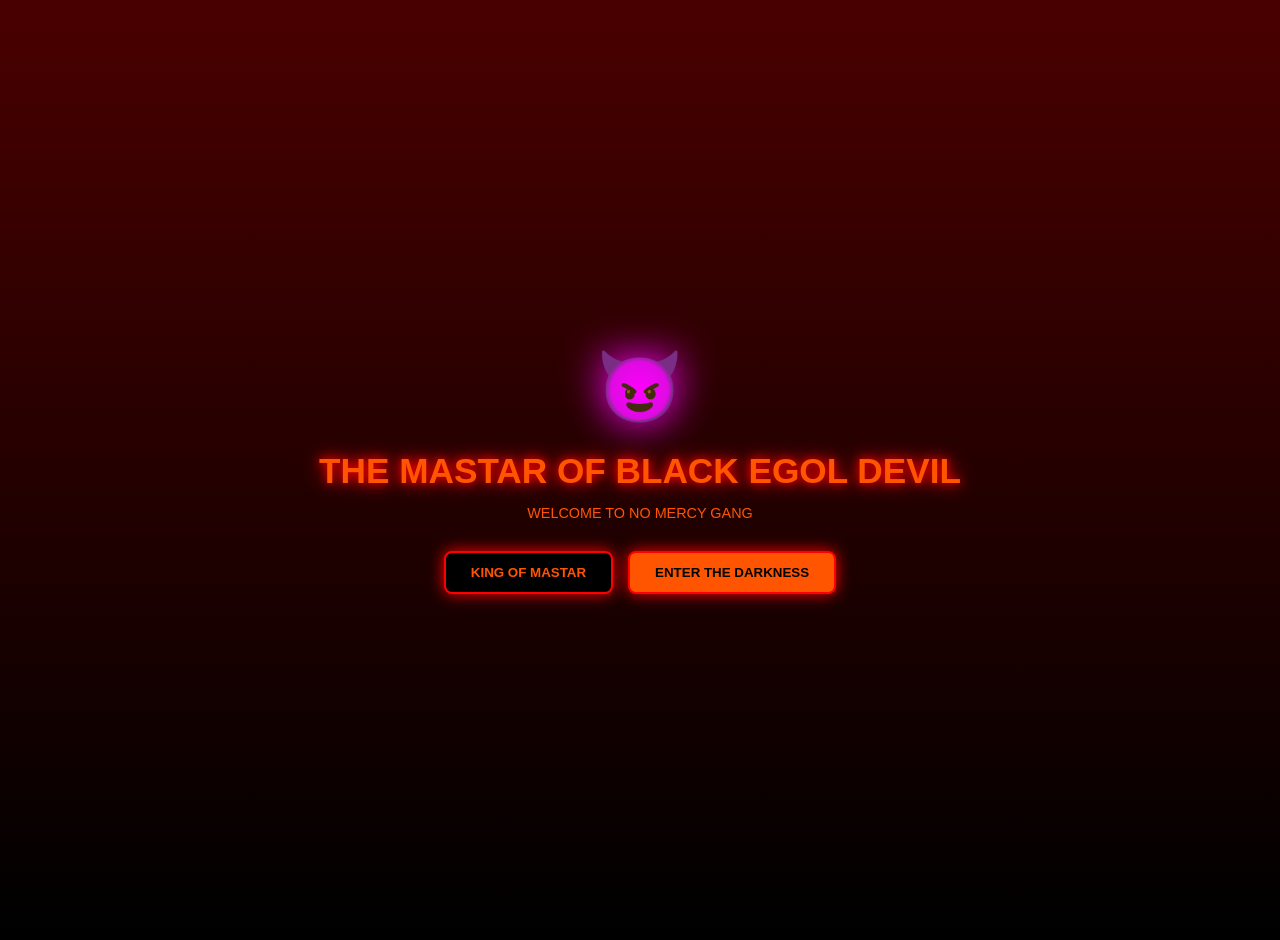
<file: Mastar- Niha/index.html>
<!DOCTYPE html>
<html lang="en">
<head>
<meta charset="UTF-8">
<meta name="viewport" content="width=device-width, initial-scale=1.0">
<title>NO MERCY GANG</title>
<link rel="stylesheet" href="style.css">
</head>
<body class="welcome-bg">

<div class="welcome-box">
  <div class="devil-icon">😈</div>
  
  <h1>THE MASTAR OF BLACK EGOL DEVIL</h1>
  <p class="subtitle">WELCOME TO NO MERCY GANG</p>
  
  <div class="btn-group">
    <button class="btn-red">KING OF MASTAR</button>
   <button class="btn-orange" onclick="window.location.href='Kingdom.html'">ENTER THE DARKNESS</button>
  </div>
</div>

<script>
function showForm(){
  window.location.href = "Kingdom.html"; // form er page er nam
}
</script>

</body>
</html>
</file>
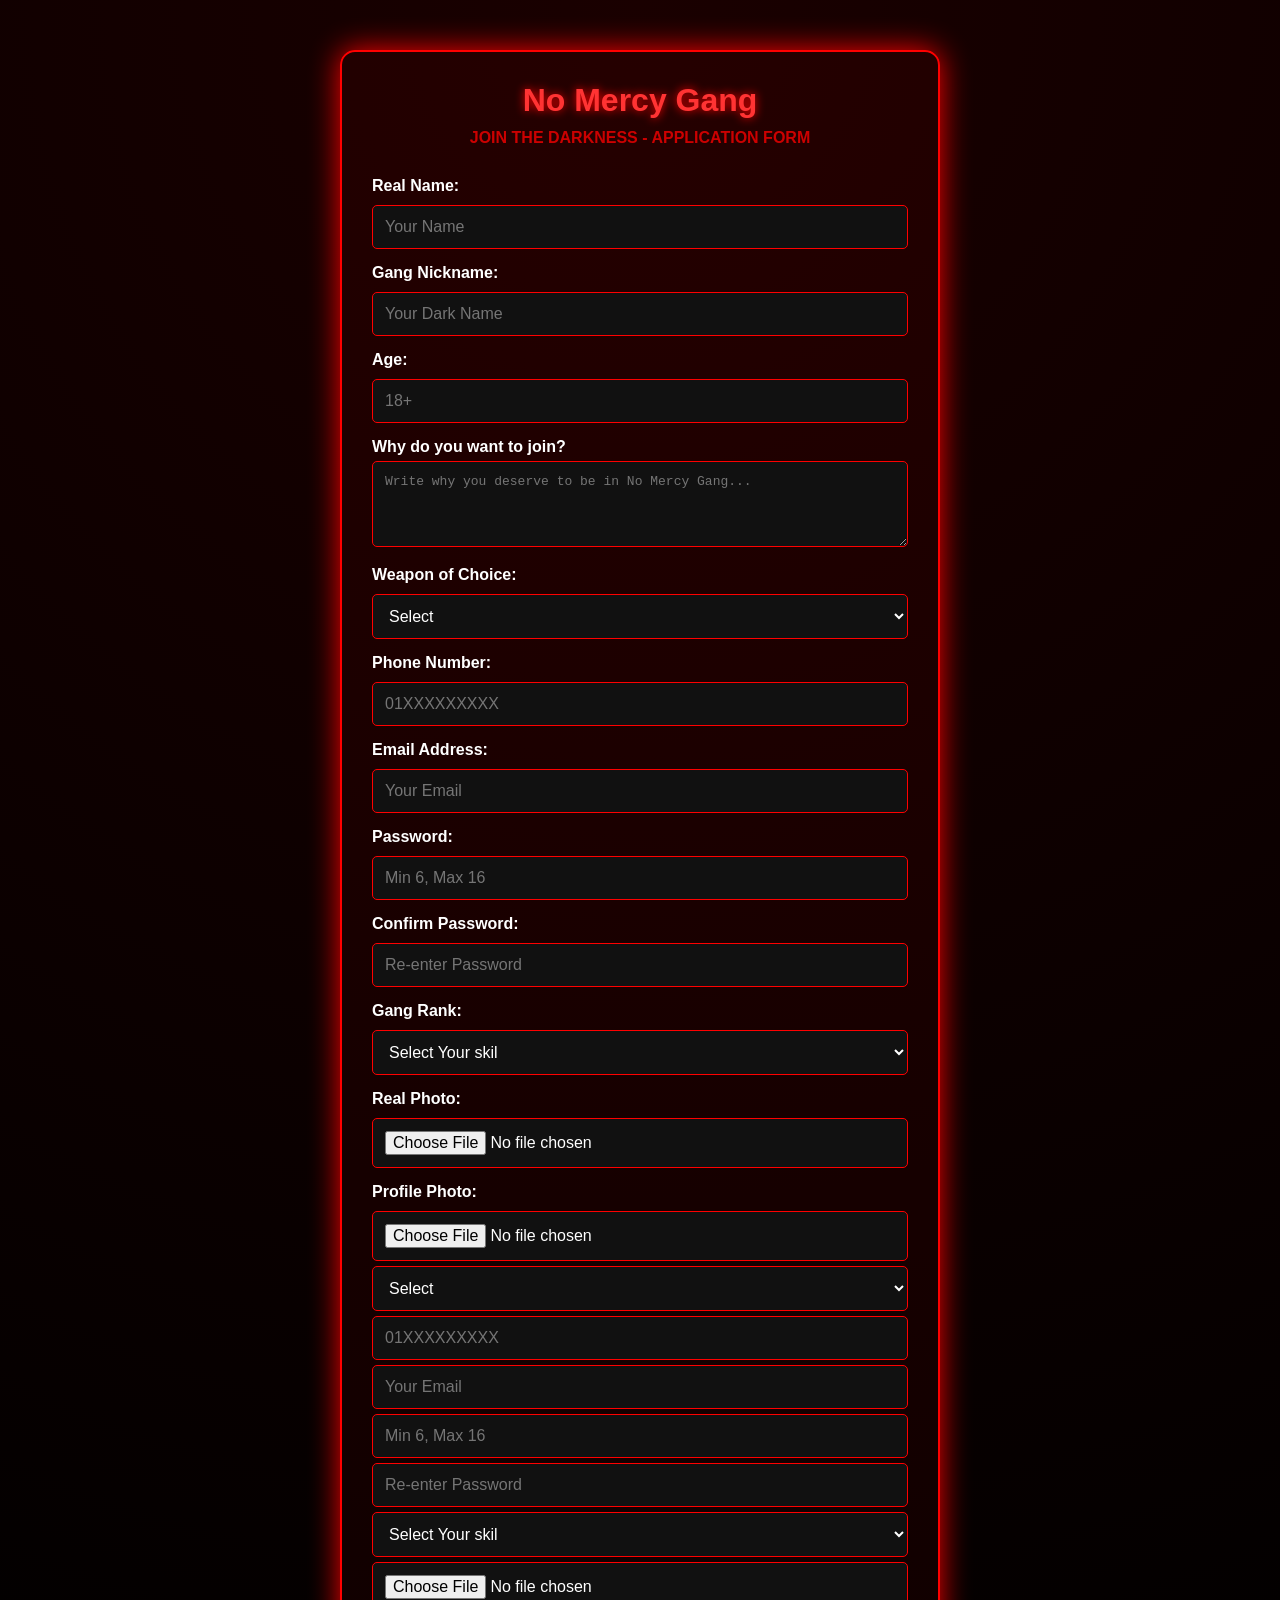
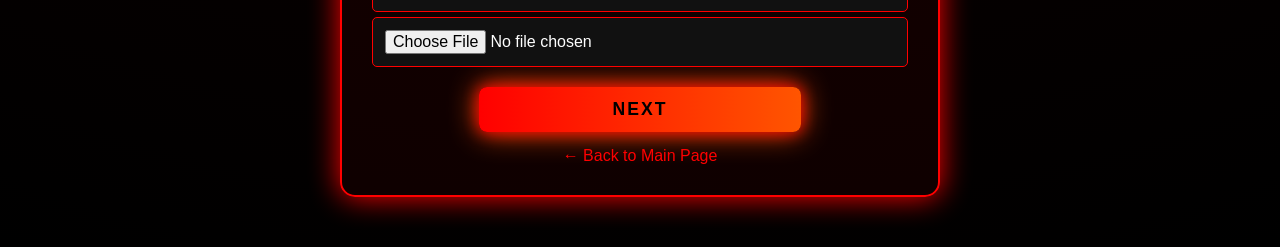
<file: Mastar- Niha/Kingdom.html>
<!DOCTYPE html>
<html lang="bn">
<head>
<meta charset="UTF-8">
<meta name="viewport" content="width=device-width, initial-scale=1.0">
<title>No Mercy Gang - Application</title>
<link rel="stylesheet" href="style.css">

<style>
    * {margin: 0; padding: 0; box-sizing: border-box;}
  body {
    background: #000;
    color: #ff1a1a;
    font-family: 'Segoe UI', sans-serif;
    padding: 50px 20px;
    background-image: radial-gradient(circle at top, #1a0000 0%, #000 100%);
  }

  .form-box {
    max-width: 600px;
    margin: auto;
    border: 2px solid #ff0000;
    padding: 30px;
    border-radius: 15px;
    background: rgba(255,0,0,0.05);
    box-shadow: 0 0 30px #ff0000;
    animation: fadeIn 1.5s ease-in;
  }
  @keyframes fadeIn {
    from {opacity: 0; transform: translateY(30px);}
    to {opacity: 1; transform: translateY(0);}
  }

  h1 {
    text-align: center;
    color: #ff3333;
    text-shadow: 0 0 10px #ff0000;
    margin-bottom: 10px;
  }
  h2 {
    text-align: center;
    color: #cc0000;
    margin-bottom: 30px;
    font-size: 1em;
  }

  label {
    display: block;
    margin: 15px 0 5px;
    color: #fff;
    font-weight: bold;
  }

  input, textarea, select {
    width: 100%;
    padding: 12px;
    background: #111;
    border: 1px solid #ff0000;
    border-radius: 5px;
    color: #fff;
    font-size: 1em;
    outline: none;
  }
  input:focus, textarea:focus {
    box-shadow: 0 0 10px #ff0000;
  }

  .submit-btn {
    width: 100%;
    background: #ff0000;
    color: #000;
    border: none;
    padding: 15px;
    font-size: 1.2em;
    font-weight: bold;
    border-radius: 5px;
    cursor: pointer;
    margin-top: 20px;
    transition: 0.3s;
  }
  .submit-btn:hover {
    background: #fff;
    color: #ff0000;
    transform: scale(1.05);
  }

  .back-btn {
    display: block;
    text-align: center;
    margin-top: 15px;
    color: #ff0000;
    text-decoration: none;
  }
</style>
</head>
<body>
  <div class="form-box">
    <h1>No Mercy Gang</h1>
    <h2>JOIN THE DARKNESS - APPLICATION FORM</h2>
    
    <form onsubmit="alert('Application Submitted Master! 👑'); return false;">
      
      <label>Real Name:</label>
      <input type="text" placeholder="Your Name" required>
      
      <label>Gang Nickname:</label>
      <input type="text" placeholder="Your Dark Name" required>
      
      <label>Age:</label>
      <input type="number" placeholder="18+" required>
      
      <label>Why do you want to join?</label>
      <textarea rows="4" placeholder="Write why you deserve to be in No Mercy Gang..." required></textarea>
      
      <label>Weapon of Choice:</label>
      <select required>
        <option value="">Select</option>
        <option>Words</option>
        <option>Mind</option>
        <option>Power</option>
        <option>All of them</option>
      </select>
      <label>Phone Number:</label>
      <input type="text" placeholder="01XXXXXXXXX" required>
        <label>Email Address:</label>
      <input type="email" placeholder="Your Email" required>
       <label for="password">Password:</label>
<input type="password" id="password" name="password" placeholder="Min 6, Max 16" 
pattern="^(?=.[a-z])(?=.[A-Z])(?=.\d)(?=.[@$!%?&])[A-Za-z\d@$!%?&]{6,16}$" 
title="6-16 character. Capital, small, number, symbol @\$!%*?& lagbei" required>

<label for="confirm_password">Confirm Password:</label>
<input type="password" id="confirm_password" name="confirm_password" placeholder="Re-enter Password" required>
      <label>Gang Rank:</label>
      <select required>
        <option value="">Select Your skil</option>
        <option>Hacker</option>
        <option>Fighter</option>
        <option>Sniper</option>
        <option>Spy</option>
        <option>Commander</option>
        <option>Shadow</option>
        <option>Assassin</option>
      </select>
      <label>Real Photo:</label>
      <input type="file" accept="image/*" required>
      <label>Profile Photo:</label>
      <input type="file" accept="image/*" required>

<select id="weapon">  <!-- Line 62 -->
  <option>Select</option>
  <option>Gun</option>
</select>

<input type="text" id="phone" placeholder="01XXXXXXXXX"> <!-- Line 65 -->

<input type="email" id="email" placeholder="Your Email"> <!-- Line 68 -->

<input type="password" id="password" placeholder="Min 6, Max 16"> <!-- Line 71 -->

<input type="password" id="cpassword" placeholder="Re-enter Password"> <!-- Line 74 -->

<select id="rank"> <!-- Line 77 -->
  <option>Select Your skil</option>
</select>

<input type="file" id="realPhoto"> <!-- Line 80 "Real Photo:" er niche -->

<input type="file" id="profilePhoto"> <!-- Line 83 "Profile Photo:" er niche -->

<button type="button" class="next-btn" onclick="nextPage()">NEXT</button>
</form>

<div id="rules-page" style="display:none;">
  <h2>📜 NO MERCY GANG RULES 📜</h2>
  <div class="rules-box">
    <p>1. Gang এর গোপন কথা বাইরে বলা যাবে না।</p>
    <p>2. Master এর আদেশ মানতেই হবে।</p>
    <p>3. বেইমানি করলে কোনো ক্ষমা নাই। Direct Ban.</p>
    <p>4. কোনো Mercy নাই। বিশ্বাসঘাতকতা = মৃত্যু।</p>
    <p>5. 18+ ছাড়া Join করা যাবে না।</p>
    <p>6. Profile এ Fake Photo দেওয়া যাবে না।</p>
  </div>
  
  <label>
    <input type="checkbox" id="agree"> I Agree to All Rules
  </label>
  
  <button type="submit" class="submit-btn" id="final-submit" style="display:none;">SUBMIT APPLICATION</button>
  <button type="button" class="back-btn" onclick="backToForm()">BACK</button>
</div>
   
    <a href="index.html" class="back-btn">← Back to Main Page</a>
  </div>
 <script>
function showRules() {
  document.querySelector('form').style.display = 'none'; // Form lukabe
  document.getElementById('rules-page').style.display = 'block'; // Rules dekhabe
}

function backToForm() {
  document.querySelector('form').style.display = 'block';
  document.getElementById('rules-page').style.display = 'none';
}

// Checkbox e click korle Submit button asbe
document.getElementById('agree').addEventListener('change', function() {
  if(this.checked) {
    document.getElementById('final-submit').style.display = 'block';
  } else {
    document.getElementById('final-submit').style.display = 'none';
  }
});
document.querySelector('form').addEventListener('submit', function(e) {
  var pass = document.getElementById('password').value;
  var cpass = document.getElementById('confirm_password').value;
  
  // 1. 2 ta same kina
  if(pass !== cpass) {
    alert('Master! Password 2 ta match kortese na! 👑');
    e.preventDefault();
    return;
  }
  
  // 2. Pattern thik ase kina
  var pattern = /^(?=.[a-z])(?=.[A-Z])(?=.\d)(?=.[@$!%?&])[A-Za-z\d@$!%?&]{6,16}$/;
  if(!pattern.test(pass)) {
    alert('Password Weak Master! 6-16 letter. Capital + small + Number + Symbol @\$!%*?& ditei hobe');
    e.preventDefault();
  }
});



</script>
<script>
function nextPage(){
  const weapon = document.getElementById('weapon').value;
  const phone = document.getElementById('phone').value;
  const email = document.getElementById('email').value;
  const pass = document.getElementById('password').value;
  const cpass = document.getElementById('cpassword').value;
  const rank = document.getElementById('rank').value;
  const realPhoto = document.getElementById('realPhoto').value;
  const profilePhoto = document.getElementById('profilePhoto').value;

  if(weapon === "" || weapon === "Select"){
    alert("⚠️ Please select your Weapon of Choice.");
    return;
  }
  if(phone === ""){ 
    alert("⚠️ Please enter your Phone Number."); 
    return; 
  }
  if(email === ""){ 
    alert("⚠️ Please enter your Email Address."); 
    return; 
  }
  if(pass === ""){ 
    alert("⚠️ Please enter a Password."); 
    return; 
  }
  if(pass !== cpass){ 
    alert("⚠️ Passwords do not match."); 
    return; 
  }
  if(rank === "" || rank === "Select Your skil"){ 
    alert("⚠️ Please select your Gang Skill."); 
    return; 
  }
  if(realPhoto === ""){ 
    alert("⚠️ Please upload your Real Photo."); 
    return; 
  }
  if(profilePhoto === ""){ 
    alert("⚠️ Please upload your Profile Photo."); 
    return; 
  }

// Form compiled successfully
localStorage.setItem("userEmail", email); // Email save
localStorage.setItem("userPhone", phone); // Phone save

alert("✅ Form Completed Successfully, Sena! Proceeding to Verification...");
window.location.href = "verify.html";
}
</script>
</body>
</html>
</file>
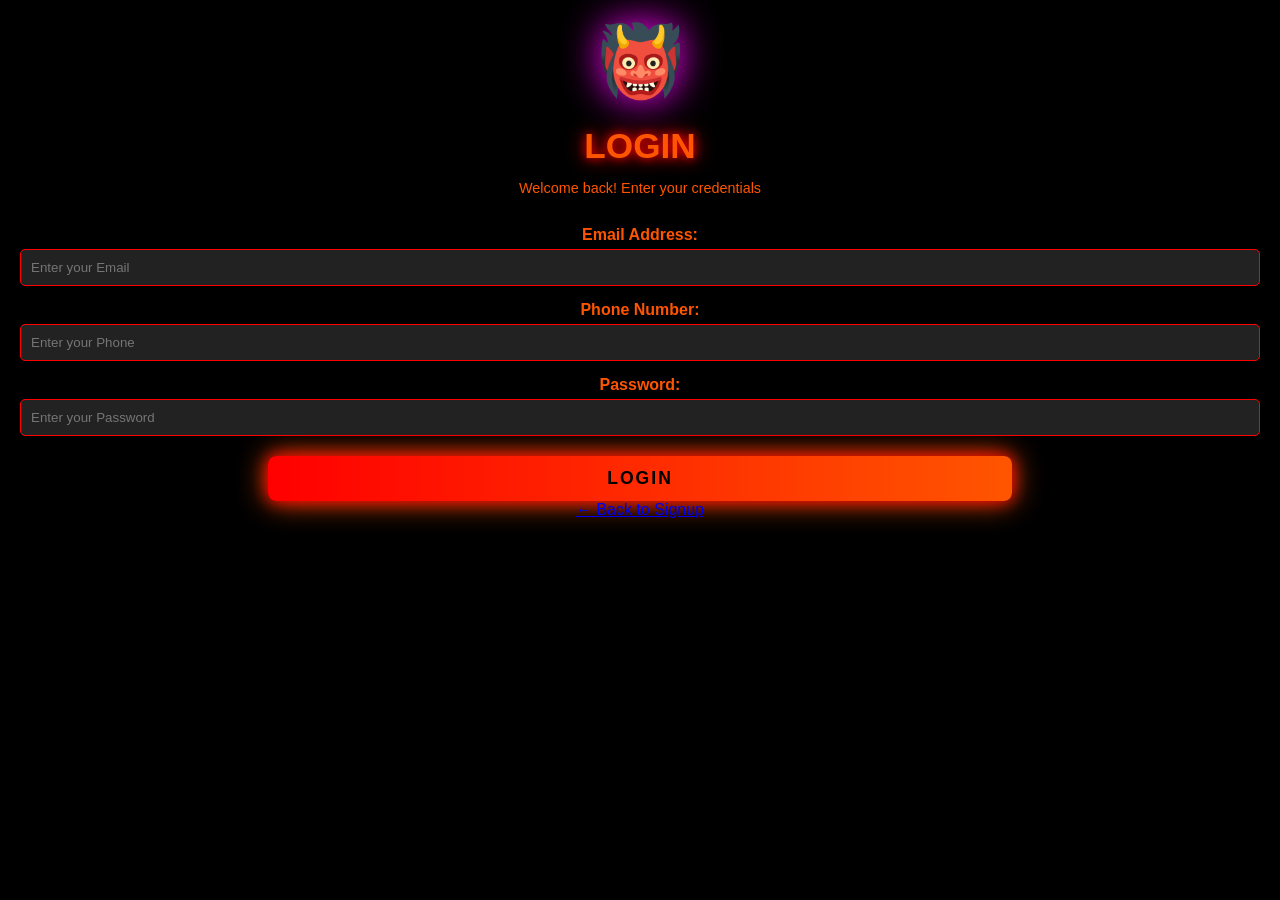
<file: Mastar- Niha/verify.html>
<!DOCTYPE html>
<html>
<head>
<title>Login</title>
<link rel="stylesheet" href="style.css">
</head>
<body>
<div class="welcome-box">
  <div class="devil-icon">👹</div>
  <h1>LOGIN</h1>
  <p class="subtitle">Welcome back! Enter your credentials</p>
  
  <div class="form-group">
    <label>Email Address:</label>
    <input type="email" id="loginEmail" placeholder="Enter your Email">
  </div>
  <div class="form-group">
    <label>Phone Number:</label>
    <input type="text" id="loginPhone" placeholder="Enter your Phone">
  </div>
  <div class="form-group">
    <label>Password:</label>
    <input type="password" id="loginPass" placeholder="Enter your Password">
  </div>

  <button class="next-btn" onclick="loginUser()">LOGIN</button>
  <a href="Kingdom.html" class="back-link">← Back to Signup</a>
</div>

<script>
function loginUser(){
  const email = document.getElementById('loginEmail').value;
  const phone = document.getElementById('loginPhone').value;
  const pass = document.getElementById('loginPass').value;

  if(email === ""){ 
    alert("⚠️ Please enter your Email Address!"); 
    return; 
  }
  if(phone === ""){ 
    alert("⚠️ Please enter your Phone Number!"); 
    return; 
  }
  if(pass === ""){ 
    alert("⚠️ Please enter your Password!"); 
    return; 
  }

  // Login successful
  alert("✅ Login Successful! Welcome back.");
  
  // Ekhane apnar Home ba Dashboard page er nam den
  window.location.href = "home.html"; 
}
</script>
</body>
</html>
</file>
<file: Mastar- Niha/style.css>
.welcome-bg {
  background: linear-gradient(180deg, #4a0000, #000);
  display: flex;
  justify-content: center;
  align-items: center;
  height: 100vh;
}

.welcome-box {
  text-align: center;
}

.devil-icon {
  font-size: 60px;
  filter: drop-shadow(0 0 20px #ff00ff);
  margin-bottom: 20px;
}

.welcome-box h1 {
  color: #ff5500;
  font-size: 2.2em;
  text-shadow: 0 0 10px #ff0000, 0 0 20px #ff0000;
  margin-bottom: 10px;
}

.subtitle {
  color: #ff5500;
  font-size: 0.9em;
  margin-bottom: 30px;
}

.btn-group {
  display: flex;
  gap: 15px;
  justify-content: center;
}

.btn-red, .btn-orange {
  padding: 12px 25px;
  border: 2px solid #ff0000;
  background: #000;
  color: #ff5500;
  font-weight: 900;
  border-radius: 8px;
  cursor: pointer;
  box-shadow: 0 0 15px #ff0000;
}

.btn-orange {
  background: #ff5500;
  color: #000;
}

/* DEVIL ICON PULSE */
.devil-icon {
  animation: pulse 2s infinite;
}

@keyframes pulse {
  0% { transform: scale(1); filter: drop-shadow(0 0 10px #ff00ff); }
  50% { transform: scale(1.2); filter: drop-shadow(0 0 30px #ff00ff); }
 100% { transform: scale(1); filter: drop-shadow(0 0 10px #ff00ff); }
}

/* TEXT GLOW ANIMATION */
.welcome-box h1 {
  animation: glow 1.5s infinite alternate;
}

@keyframes glow {
  from { text-shadow: 0 0 10px #ff0000, 0 0 20px #ff0000; }
  to { text-shadow: 0 0 20px #ff5500, 0 0 40px #ff5500; }
}

/* BUTTON GLOW */
.btn-red, .btn-orange {
  animation: btnGlow 2s infinite;
}

@keyframes btnGlow {
 0% { box-shadow: 0 0 10px #ff0000; }
 50% { box-shadow: 0 0 25px #ff5500; }
 100% { box-shadow: 0 0 10px #ff0000; }
}

/* DEVIL ICON - SHALID PULSE */
.devil-icon {
  font-size: 70px;
  animation: pulse 1.2s infinite; /* speed baraisi */
}

@keyframes pulse {
 0% { transform: scale(1); filter: drop-shadow(0 0 15px #ff00ff) drop-shadow(0 0 30px #ff00ff); }
  50% { transform: scale(1.3); filter: drop-shadow(0 0 40px #ff00ff) drop-shadow(0 0 60px #ff00ff); }
  100% { transform: scale(1); filter: drop-shadow(0 0 15px #ff00ff) drop-shadow(0 0 30px #ff00ff); }
}

/* TEXT GLOW - SHALID AGUN */
.welcome-box h1 {
  animation: glow 0.8s infinite alternate; /* speed baraisi */
}

@keyframes glow {
  from { text-shadow: 0 0 15px #ff0000, 0 0 30px #ff0000, 0 0 45px #ff0000; }
  to { text-shadow: 0 0 25px #ff5500, 0 0 50px #ff5500, 0 0 75px #ff5500; }
}

/* BUTTON GLOW - SHALID */
.btn-red, .btn-orange {
  animation: btnGlow 1.2s infinite;
}

@keyframes btnGlow {
 0% { box-shadow: 0 0 15px #ff0000, 0 0 30px #ff0000; }
 50% { box-shadow: 0 0 30px #ff5500, 0 0 60px #ff5500; }
 100% { box-shadow: 0 0 15px #ff0000, 0 0 30px #ff0000; }
}

/* PAGE LOAD ANIMATION - BHITORE THEKE SAMNE */
.welcome-box {
  animation: comeFromBack 2s ease-out;
}

.devil-icon {
  animation: comeFromBack 1.8s ease-out 0.2s both, pulse 0.3s infinite 1.2s infinite 2.1s;
}

.welcome-box h1 {
  animation: comeFromBack 1.8s ease-out 0.6s both, glow 0.8s infinite alternate 2.4s;
}

.subtitle {
  animation: comeFromBack 1.8s ease-out 0.9s both;
}

.btn-group {
  animation: comeFromBack 1.8s ease-out 1.2s both;
}

@keyframes comeFromBack {
 0% {
    opacity: 0;
    transform: scale(0.3) translateZ(-200px); /* onek pichon theke */
    filter: blur(10px);
  }
 100% {
    opacity: 1;
    transform: scale(1) translateZ(0); /* samne chole ashbe */
    filter: blur(0);
  }
}

/* AGUN ER ANIMATION GULO AGERTA EI */
@keyframes pulse {
 0% { transform: scale(1); filter: drop-shadow(0 0 15px #ff00ff) drop-shadow(0 0 30px #ff00ff); }
  50% { transform: scale(1.3); filter: drop-shadow(0 0 40px #ff00ff) drop-shadow(0 0 60px #ff00ff); }
  100% { transform: scale(1); filter: drop-shadow(0 0 15px #ff00ff) drop-shadow(0 0 30px #ff00ff); }
}

@keyframes glow {
  from { text-shadow: 0 0 15px #ff0000, 0 0 30px #ff0000, 0 0 45px #ff0000; }
  to { text-shadow: 0 0 25px #ff5500, 0 0 50px #ff5500, 0 0 75px #ff5500; }
}

@keyframes btnGlow {
 0% { box-shadow: 0 0 15px #ff0000, 0 0 30px #ff0000; }
 50% { box-shadow: 0 0 30px #ff5500, 0 0 60px #ff5500; }
 100% { box-shadow: 0 0 15px #ff0000, 0 0 30px #ff0000; }
}

body {
  background: #000;
  color: #fff;
  font-family: Arial, sans-serif;
  margin: 0;
  padding: 20px;
}

.container {
  max-width: 700px;
  margin: 0 auto;
  background: #111;
  padding: 30px;
  border-radius: 10px;
  border: 2px solid #ff0000;
  box-shadow: 0 0 30px #ff0000;
}

h1 {
  text-align: center;
  color: #ff0000;
  text-shadow: 0 0 10px #ff0000;
}

label {
  display: block;
  margin-top: 15px;
  font-weight: bold;
  color: #ff5500;
}

input, select {
  width: 100%;
  padding: 10px;
  margin-top: 5px;
  background: #222;
  border: 1px solid #ff0000;
  color: #fff;
  border-radius: 5px;
  box-sizing: border-box;
}

input:focus, select:focus {
  outline: none;
  box-shadow: 0 0 10px #ff5500;
}

.next-btn {
  background: linear-gradient(90deg, #ff0000, #ff5500);
  color: #000;
  border: none;
  padding: 12px 30px;
  font-size: 1.1em;
  font-weight: 900;
  border-radius: 8px;
  cursor: pointer;
  width: 60%;
  margin: 20px auto 0 auto;
  display: block;
  box-shadow: 0 0 15px #ff0000, 0 0 30px #ff5500;
  text-transform: uppercase;
  letter-spacing: 2px;
  transition: all 0.3s ease;
}

.next-btn:hover { 
  transform: scale(1.05); 
  box-shadow: 0 0 30px #ff0000, 0 0 60px #ff5500; 
}

.rules-box {
  background: #1a1a1a;
  padding: 20px;
  border: 2px solid #ff5500;
  border-radius: 10px;
  margin-top: 20px;
}
</file>
